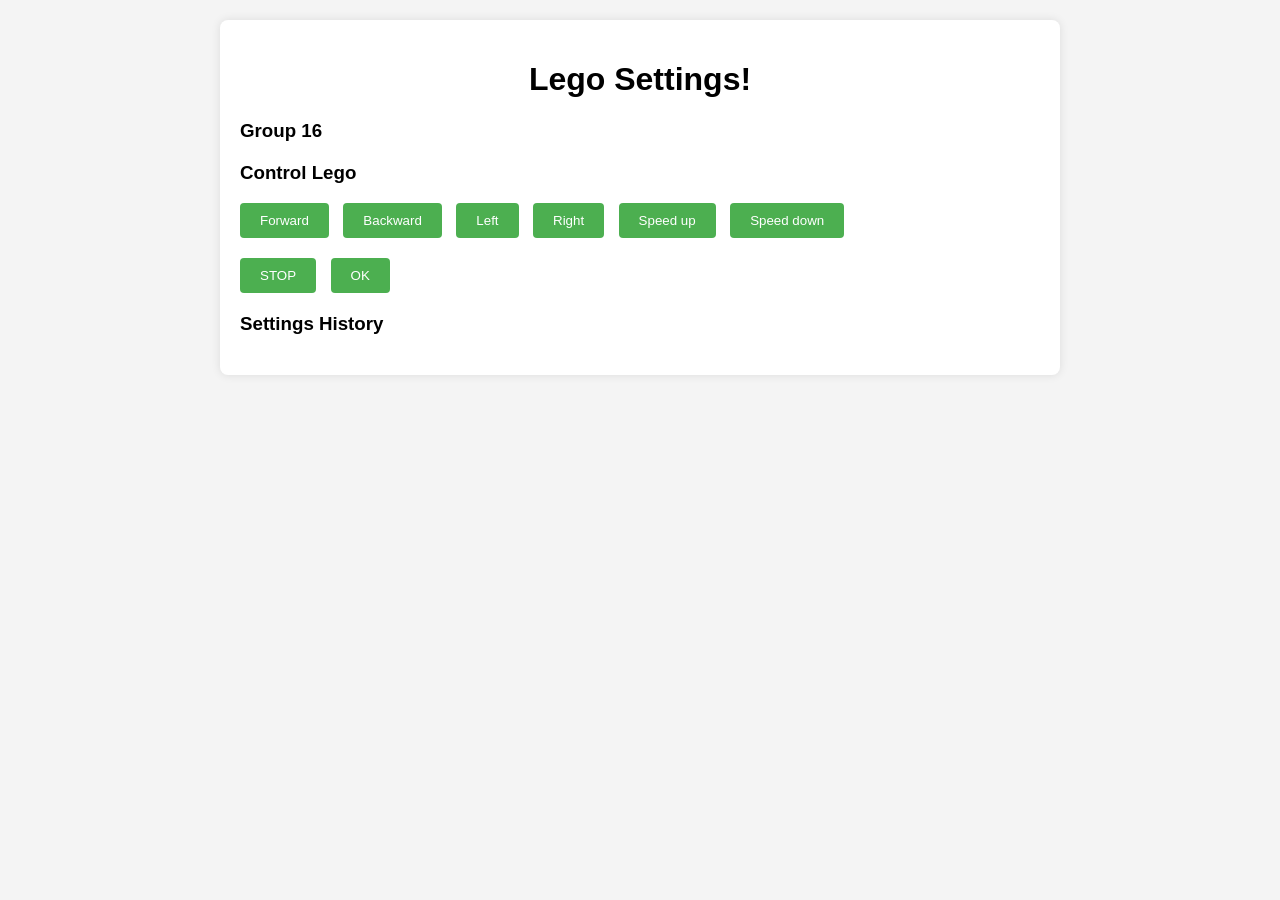
<file: TwoPropertiesRest/src/main/webapp/index.html>
<!DOCTYPE html>
<html xmlns="http://www.w3.org/1999/xhtml" lang="en">
  <head>
    <meta http-equiv="content-type" content="application/xhtml+xml; charset=UTF-8" />
    <title>Group 16</title>
    <link rel="stylesheet" href="styles.css">
  </head>

  <body>
  <div class="container">
    <h1>Lego Settings!</h1>
    <h3>Group 16</h3>
    <p id='lego'></p>
    <h3>Control Lego</h3>
    <form id='legoform'>
      <div class="button-group">
        <input type='button' name='forward' value='Forward' onclick='moveForward(this.form);'>
        <input type='button' name='backward' value='Backward' onclick='moveBackward(this.form);'>
        <input type='button' name='left' value='Left' onclick='turnLeft(this.form);'>
        <input type='button' name='right' value='Right' onclick='turnRight(this.form);'>
        <input type='button' name='speedDown' value='Speed up' onclick='speedup(this.form);'>
        <input type='button' name='speedUp' value='Speed down' onclick='speeddown(this.form);'>
      </div>
      <div class="button-group">
        <input type='button' name='stop' value='STOP' onclick='stoplego(this.form);'>
        <input type='button' name='ok' value='OK' onclick='sendData(this.form);'>
      </div>
    </form>
    <p id='settings'></p>
    <h3>Settings History</h3>
    <p id="history"></p>
  </div>
  <script>
  var lego = new Object();
  lego.id = 1;
  lego.run = 1;
  lego.speed = 0;
  lego.turn = 0;
  
  function sendData(form){
    var json = JSON.stringify(lego);
    var xhttp = new XMLHttpRequest();
    xhttp.onreadystatechange = function() {
      if (this.readyState == 4 && this.status == 200) {
        var settings = JSON.parse(this.responseText);
        document.getElementById("settings").innerHTML = "ID=" + settings.id + " Run=" + settings.run + " Speed=" + settings.speed + " Turn=" + settings.turn;
      }
    };
    xhttp.open("POST", "/rest/lego/setvalues", true);
    xhttp.setRequestHeader("Content-type", "application/json");
    xhttp.send(json);
    getHistory();
  }

  function getHistory() {
    var xhttp = new XMLHttpRequest();
    xhttp.onreadystatechange = function() {
      if (this.readyState == 4 && this.status == 200) {
        let history = JSON.parse(this.responseText);
        let historyHTML = "<ul>";
        history.forEach(function(item) {
          historyHTML += "<li>ID: " + item.id + ", Run: " + item.run + ", Speed: " + item.speed + ", Turn: " + item.turn + "</li>";
        });
        historyHTML += "</ul>";
        document.getElementById("history").innerHTML = historyHTML;
      }
    };
    xhttp.open("GET", "/rest/lego/gethistory", true);
    xhttp.send();
  }

  function moveForward(form) {
    lego.speed = Math.abs(lego.speed);
    sendData(form);
  }

  function moveBackward(form) {
    lego.speed = -Math.abs(lego.speed);
    sendData(form);
  }

  function turnLeft(form){
    lego.turn -= 10;
    sendData(form);
  }

  function turnRight(form){
    lego.turn += 10;
    sendData(form);
  }

  function stoplego(form){
    lego.run = 0;
    sendData(form);
  }

  function speeddown(form){
    lego.speed -= 10;
    sendData(form);
  }

  function speedup(form){
    lego.speed += 10;
    sendData(form);
  }
  
  </script>
  </body>
</html>
</file>
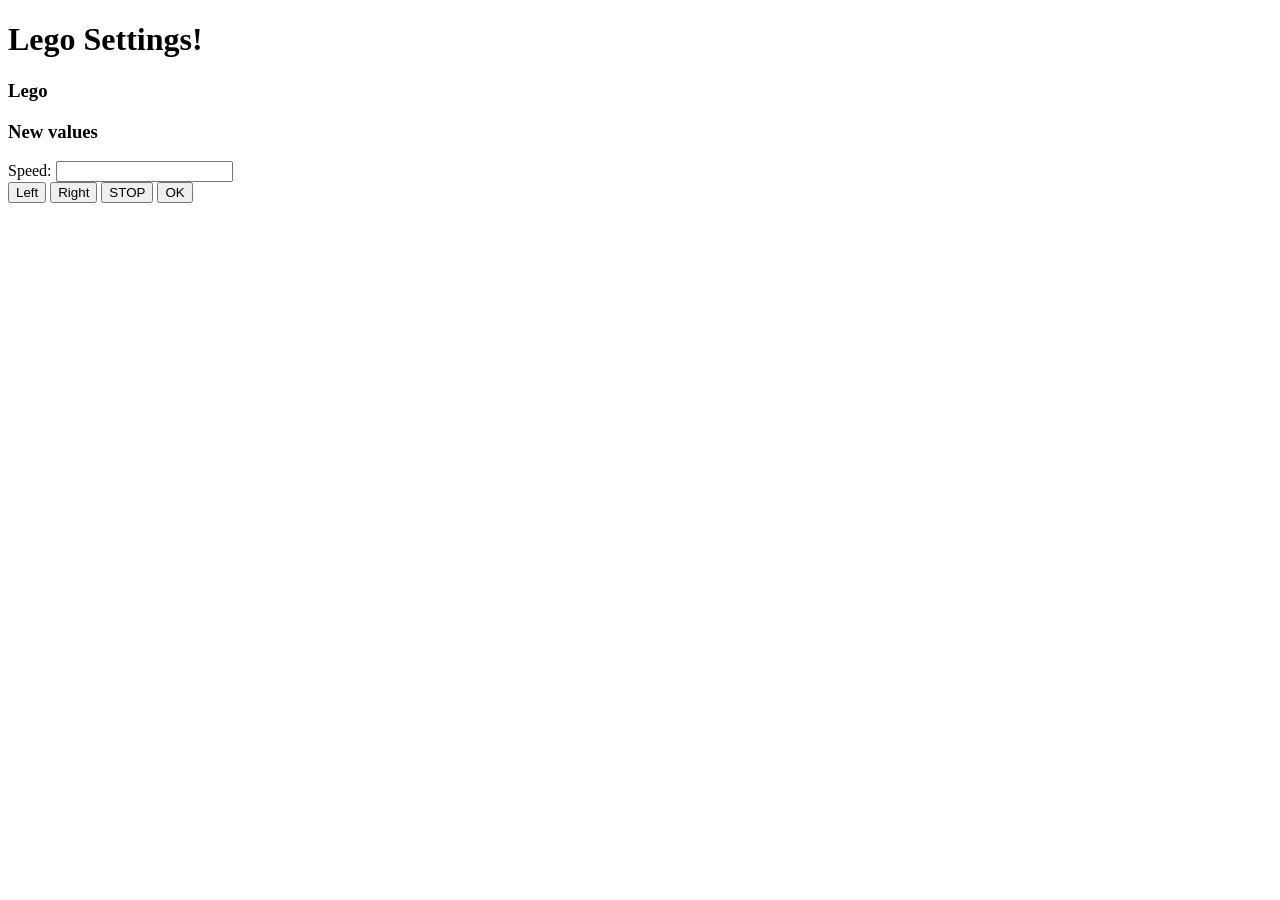
<file: TwoPropertiesRest/TwoPropertiesRest/src/main/webapp/index.html>
<!DOCTYPE html>
<html xmlns="http://www.w3.org/1999/xhtml" lang="en">
  <head>
    <meta http-equiv="content-type" content="application/xhtml+xml; charset=UTF-8" />
    <title>Hello App Engine</title>
    
  </head>

  <body>
  <script>
  var lego=new Object();
  lego.id=1;
  lego.run=1;
  lego.speed=30;
  lego.turn=0;
  function sendData(form){
		lego.speed=form.speed.value;
		var json=JSON.stringify(lego);
		var xhttp = new XMLHttpRequest();
		
		xhttp.onreadystatechange = function() {
		  if (this.readyState == 4 && this.status == 200) {
		   var settings=JSON.parse(this.responseText);
		   document.getElementById("settings").innerHTML="ID="+settings.id+" Run="+settings.run+" Speed="+settings.speed+" Turn="+settings.turn;
		  }
		};
		
		xhttp.open("POST","/rest/lego/setvalues",true);
		xhttp.setRequestHeader("Content-type","application/json");
		xhttp.send(json);
	}
  function turnLeft(form){
	  lego.turn=lego.turn-10;
	  sendData(form);
  }
  function turnRight(form){
	  lego.turn=lego.turn+10;
	  sendData(form);
  }
  function stoplego(form){
	  lego.run=0;
	  sendData(form);
  }
  </script>
    <h1>Lego Settings!</h1>
	<h3>Lego</h3>
	<p id='lego'>
	</p>
	<h3>New values</h3>
	<form id='legoform'>
	Speed: <input type='text' name='speed' value=''><br>
	<input type='button' name='left' value='Left' onclick='turnLeft(this.form);'>
	<input type='button' name='right' value='Right' onclick='turnRight(this.form);'>
	<input type='button' name='stop' value='STOP' onclick='stoplego(this.form);'>
	<input type='button' name='ok' value='OK' onclick='sendData(this.form);'>
	</form>
	<p id='settings'>
	</p>
  </body>
</html>
</file>
<file: TwoPropertiesRest/src/main/webapp/styles.css>
body {
  font-family: Arial, sans-serif;
  margin: 0;
  padding: 0;
  background-color: #f4f4f4;
}

.container {
  max-width: 800px;
  margin: 20px auto;
  padding: 20px;
  background-color: #fff;
  border-radius: 8px;
  box-shadow: 0px 0px 10px rgba(0, 0, 0, 0.1);
}

h1 {
  text-align: center;
}

h3 {
  margin-top: 20px;
}

form {
  margin-top: 10px;
}

.button-group {
  margin-bottom: 20px;
}

input[type="button"] {
  padding: 10px 20px;
  margin-right: 10px;
  background-color: #4caf50;
  color: #fff;
  border: none;
  border-radius: 4px;
  cursor: pointer;
}

input[type="button"]:hover {
  background-color: #45a049;
}

#settings,
#history {
  margin-top: 20px;
}

ul {
  list-style-type: none;
  padding: 0;
}

li {
  margin-bottom: 5px;
}
</file>
